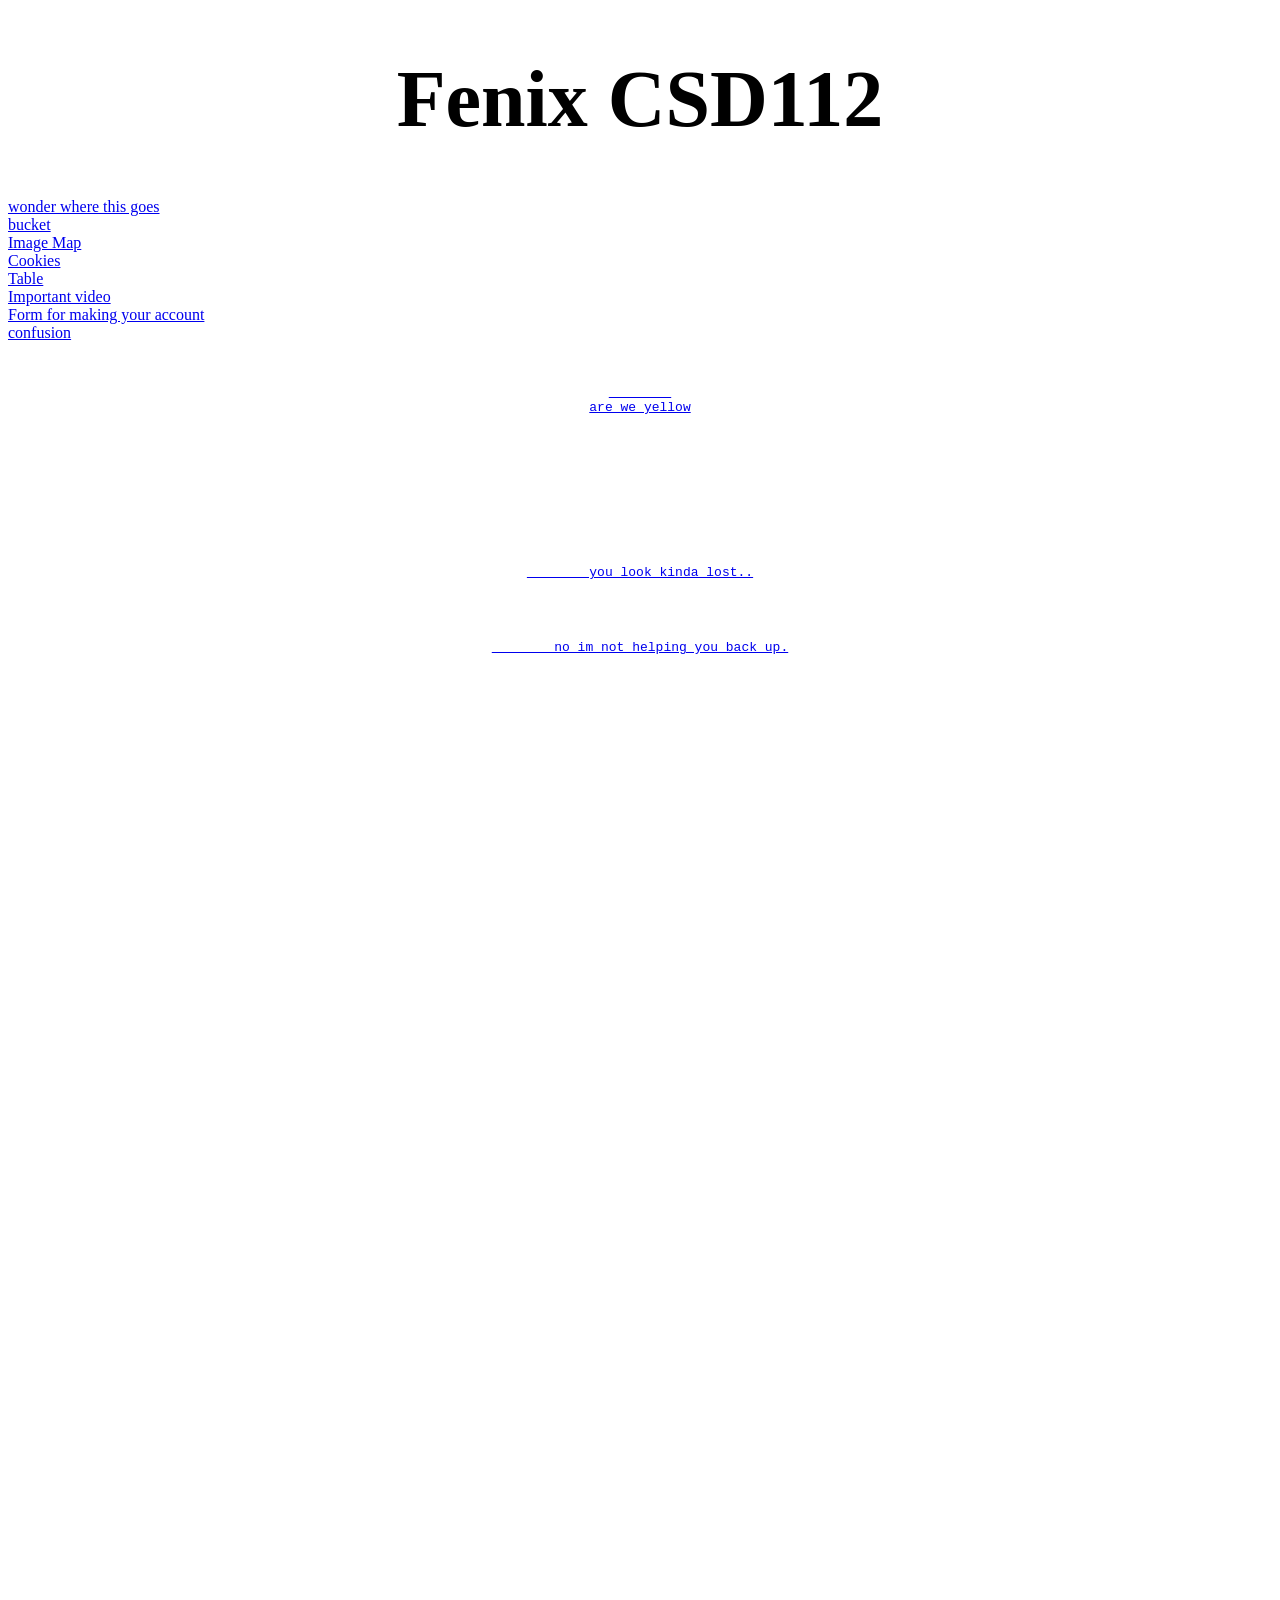
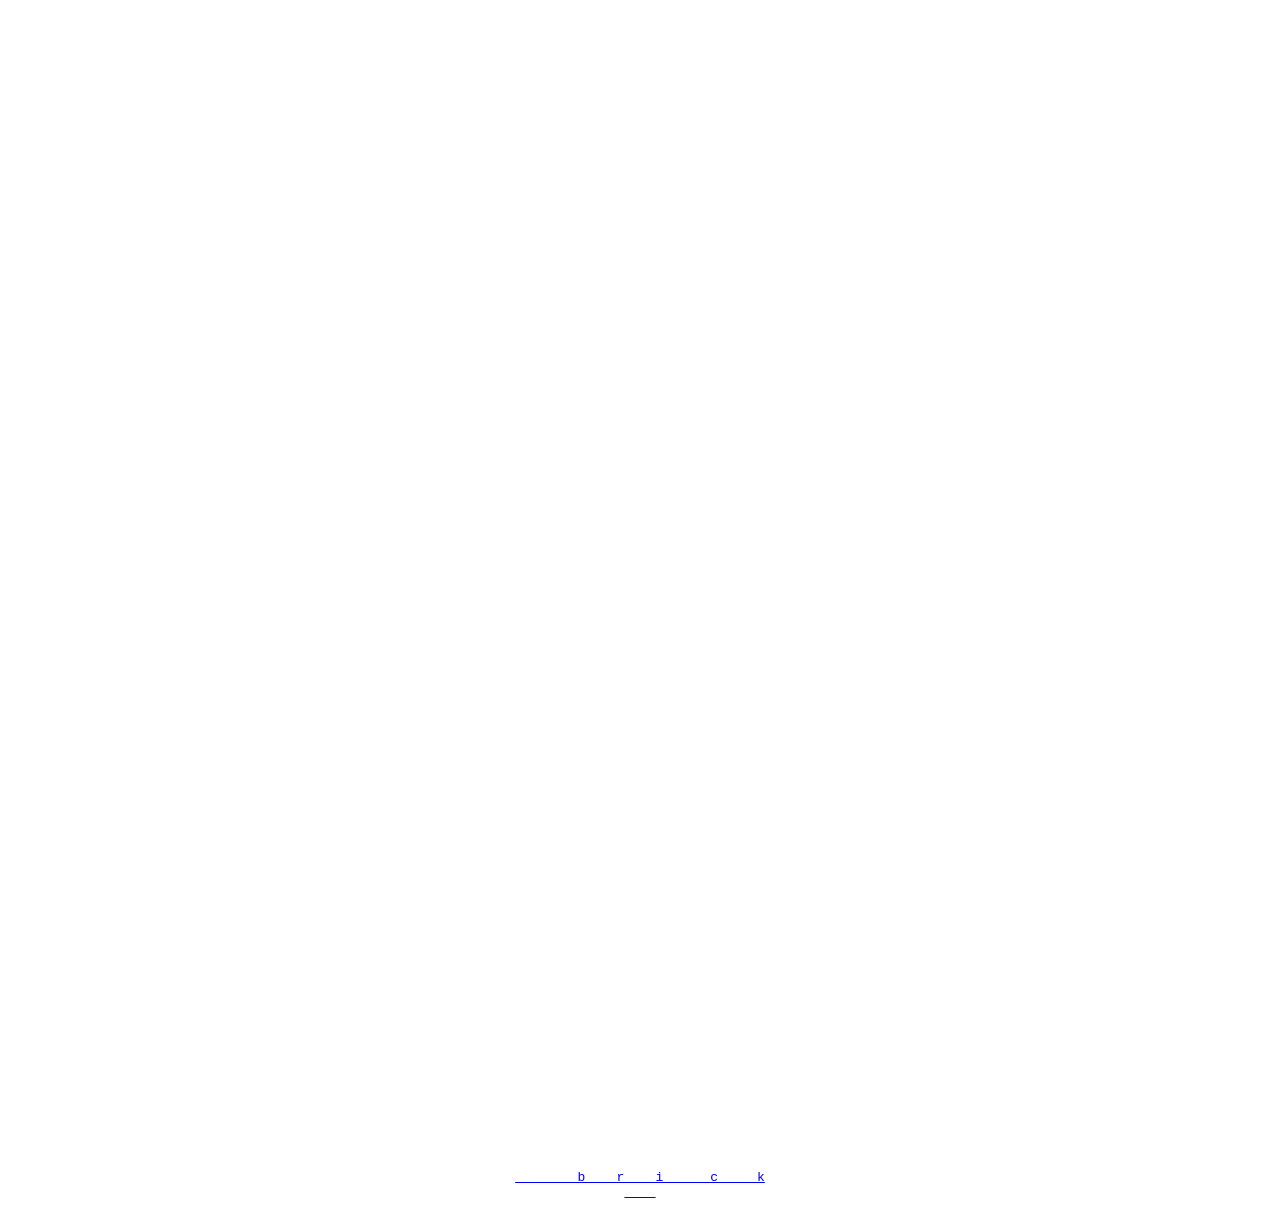
<file: index.html>
<!DOCTYPE html>
<html lang="en">

<head>
    <meta charset="UTF-8">
    <meta name="viewport" content="width=device-width, initial-scale=1.0">
    <title>Document</title>
    <link rel="stylesheet" href="css\style.css">
</head>

<body>
    <h1>Fenix CSD112</h1>
    <a href="Html\about.html">wonder where this goes</a>
    <br>
    <a href="#bottomOfwell">bucket</a>
    <br>
    <a href="Html\imagemap.html">Image Map</a>
    <br>
    <a href="Html\recipe.html">Cookies</a>
    <br>
    <a href="Html\Table.html">Table</a>
    <br>
    <a href="Html\embed.html">Important video</a>
    <br>
    <a href="Html\forms.html">Form for making your account</a>
    <br>
    <a href="Final/Index.html"
    <h2>confusion</h2>
    <pre class="center">


        <div class="blue">are we yellow</div>









        you look kinda lost..




        no im not helping you back up.













































































































































        b    r    i      c     k
    </pre>
    <h2 id="bottomOfwell"></h2>
</body>

</html>
</file>
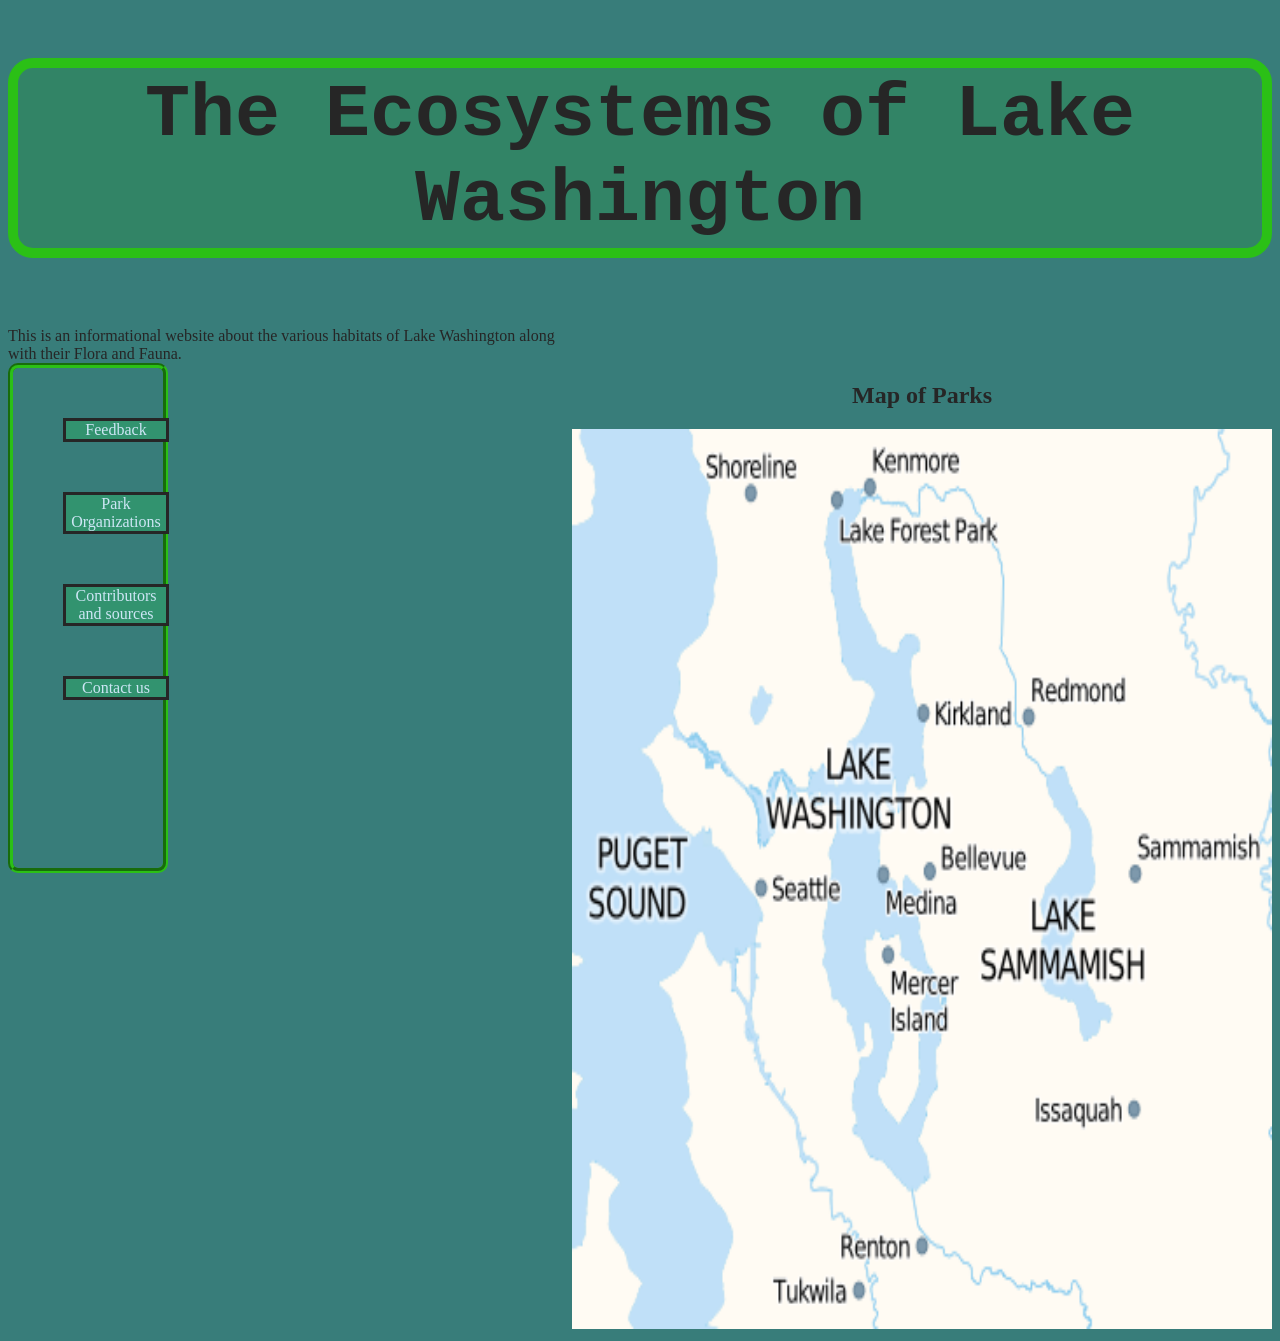
<file: Final/Index.html>
<!DOCTYPE html>
<html lang="en">
<head>
    <meta charset="UTF-8">
    <meta name="viewport" content="width=device-width, initial-scale=1.0">
    <title>Document</title>
    <link rel="stylesheet" href="cssfiles/final.css">
</head>
<body>
    <header>
    <h1>The Ecosystems of Lake Washington</h1>
    </header>
    <br>
    <div class="container">
    
        <nav>
            <ul>
                <li><a href="survey.html">Feedback</a></li>
                <li><a href="Orgs.html">Park Organizations</a></li>
                <li><a>Contributors and sources</a></li>
                <li><a>Contact us</a></li>
            </ul>
            
        </nav>
        <aside>
        <h2>Map of Parks</h2>
        <img class="map" src="images/LakeWash.png" width="700px" height="900px">
        </aside>
        <section>This is an informational website about the various habitats of Lake Washington along with their Flora and Fauna.</section>

    </div>

</body>
</html>
</file>
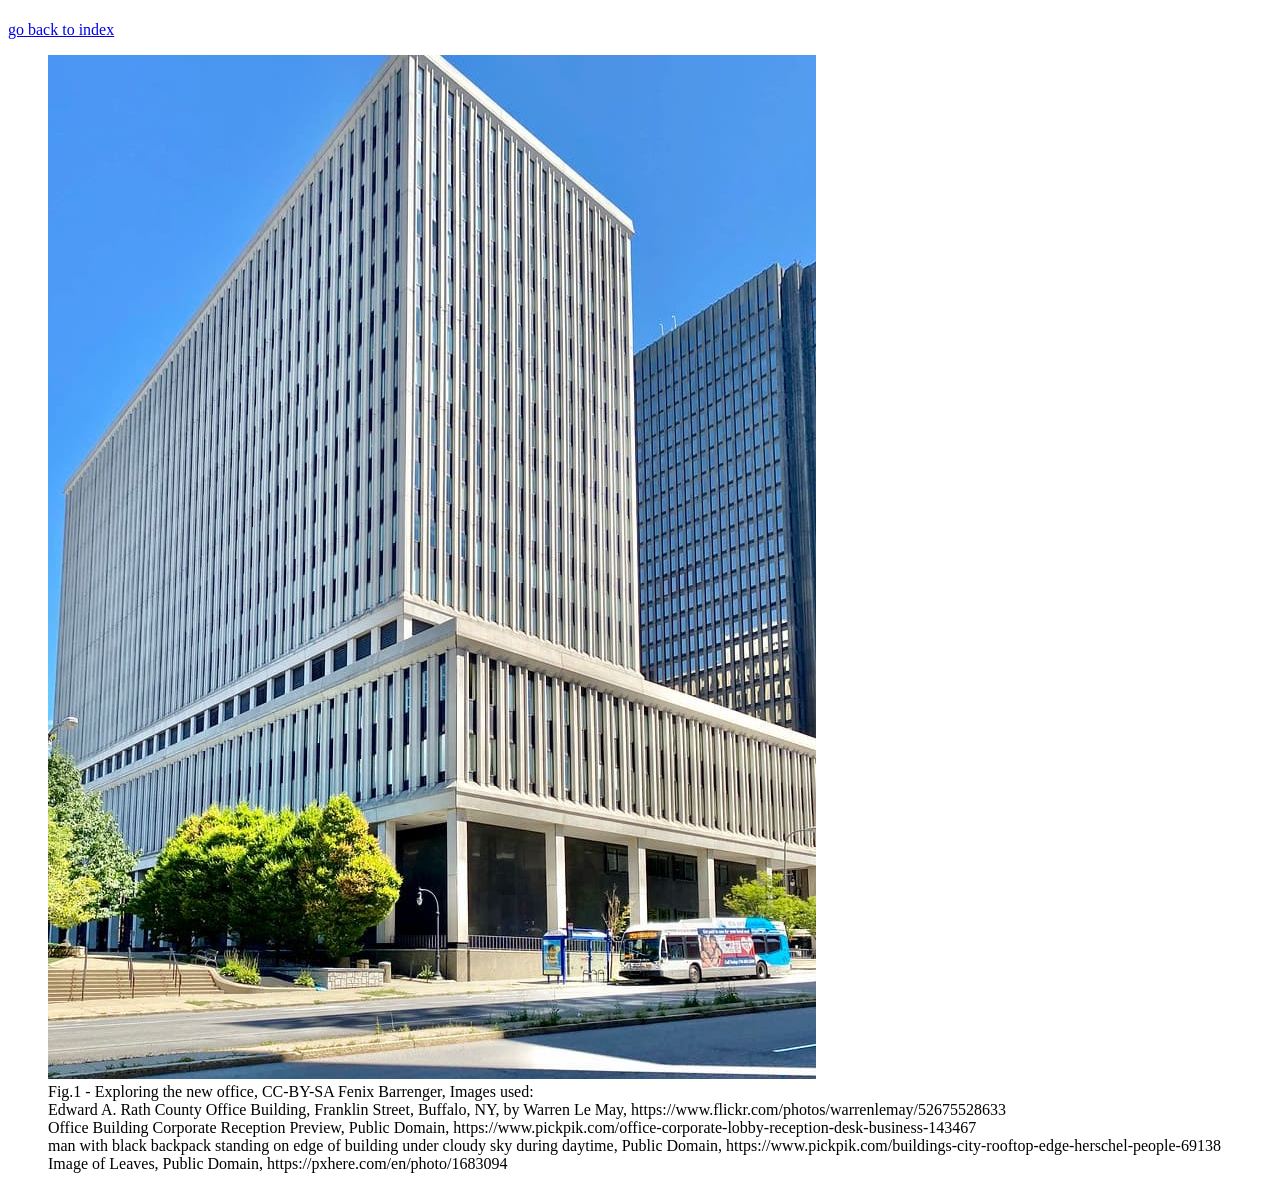
<file: imagemap.html>
<!DOCTYPE html>
<html lang="en">
<head>
    <meta charset="UTF-8">
    <meta name="viewport" content="width=device-width, initial-scale=1.0">
    <title>Image Map</title>
</head>
<body>
    <h1></h1>
    <a href = ../index.html>go back to index</a>
    <figure>
        <picture>
        <source media="(min-width:650px)" scrset="../img\Office for asg (0).jpg">
        <!-- Image Map Generated by http://www.image-map.net/ -->
        <img src="../img\Office for asg (0).jpg" usemap="#image-map">
        </picture>
        <figcaption>Fig.1 - Exploring the new office, CC-BY-SA Fenix Barrenger, Images used: 
            <br> Edward A. Rath County Office Building, Franklin Street, Buffalo, NY, by Warren Le May, https://www.flickr.com/photos/warrenlemay/52675528633
            <br> Office Building Corporate Reception Preview, Public Domain, https://www.pickpik.com/office-corporate-lobby-reception-desk-business-143467 
            <br> man with black backpack standing on edge of building under cloudy sky during daytime, Public Domain, https://www.pickpik.com/buildings-city-rooftop-edge-herschel-people-69138 
            <br> Image of Leaves, Public Domain, https://pxhere.com/en/photo/1683094
        </figcaption>
    </figure>
    <map name="image-map">
        <area target="" alt="Enter Building" title="Enter Building" href="https://i2.pickpik.com/photos/237/791/830/office-corporate-lobby-reception-preview.jpg" coords="347,770,571,890" shape="rect">
        <area target="" alt="Inside Tree" title="Inside Tree" href="https://encrypted-tbn0.gstatic.com/images?q=tbn:ANd9GcSepxH9xLA9wrb2B3s0uKH0RlaOPj2Di2DOiw&amp;s" coords="28,815,55" shape="circle">
        <area target="" alt="Rooftop View" title="Rooftop View" href="https://i1.pickpik.com/photos/956/556/966/buildings-city-rooftop-edge-preview.jpg" coords="19,446,362,18,579,175,576,-1,227,-1,152,138,10,331" shape="poly">
    </map>

</body>
</html>
</file>
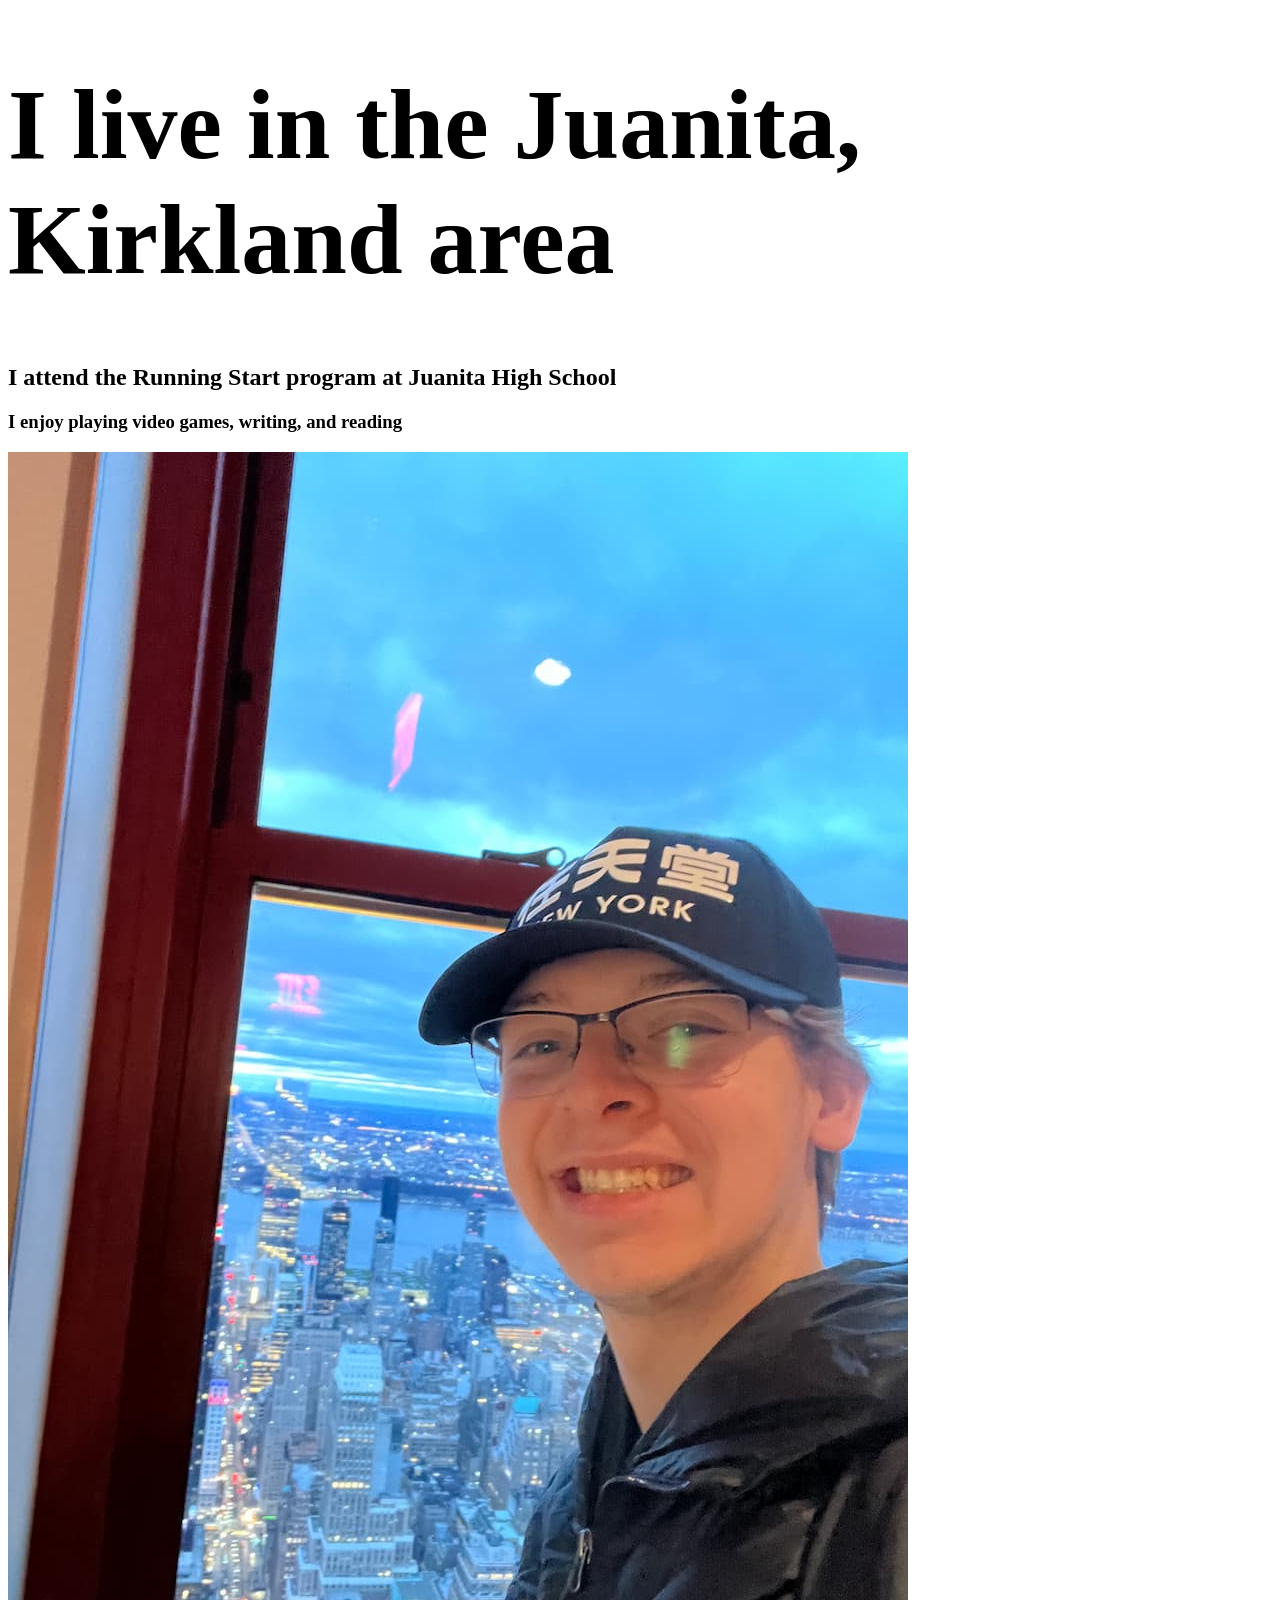
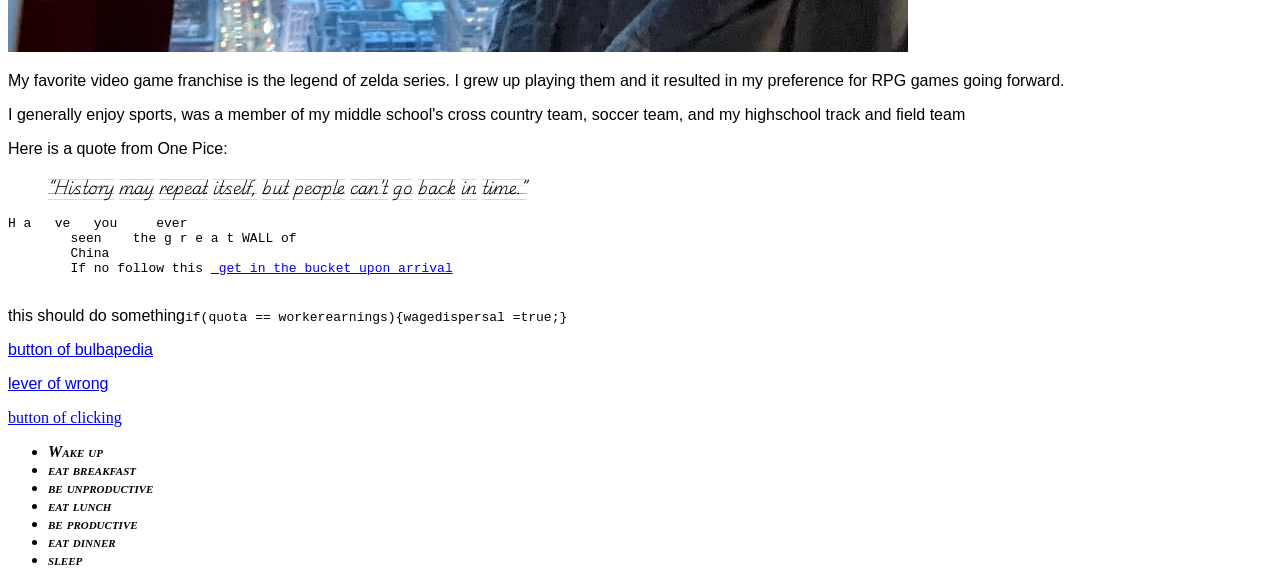
<file: Html/about.html>
<!DOCTYPE html>
<html lang="en">
<head>
    <meta charset="UTF-8">
    <meta name="viewport" content="width=device-width, initial-scale=1.0">
    <title>About Me</title>
    <link rel="stylesheet" href="../css\aboutstyle.css">
</head>
<body>
    <h1 class ="Atitle">I live in the Juanita, Kirkland area</h1>
    <h2 class ="Ptitle" id="far far away">I attend the Running Start program at Juanita High School</h2>
    <h3>I enjoy playing video games, writing, and reading</h3>
    <img src ="../img\Picture of me.jpg">
    <p>My favorite video game franchise is the legend of zelda series. I grew up playing them and it resulted in my preference for RPG games going forward.</p>
    <p>I generally enjoy sports, was a member of my middle school's cross country team, soccer team, and my highschool track and field team</p>
    <p>Here is a quote from One Pice:</p>
    <blockquote cite ="https://www.crunchyroll.com/news/features/2025/5/12/one-piece-quotes?srsltid=AfmBOoowjPGd-zewU9tkQrMlczi3o25PRGAZgMQ3tpAGVQij4mz28Fy6#luffy">
        “History may repeat itself, but people can’t go back in time.”
    </blockquote>
    <pre>H a   ve   you     ever 
        seen    the g r e a t WALL of
        China
        If no follow this <a href="../index.html"> get in the bucket upon arrival</a>
    </pre>
    
    <p>this should do something<code>if(quota == workerearnings){wagedispersal =true;}</code></p>
    <p><a href = "https://bulbapedia.bulbagarden.net/wiki/Main_Page">button of bulbapedia</a></p>
    <p><a href = "../index.html">lever of wrong</a></p>
    <a href="#far far away">button of clicking</a>

    <ul>
        <li>Wake up</li>
        <li>eat breakfast</li>
        <li>be unproductive</li>
        <li>eat lunch</li>
        <li>be productive</li>
        <li>eat dinner</li>
        <li>sleep</li>
    </ul>

</body>
</html>
</file>
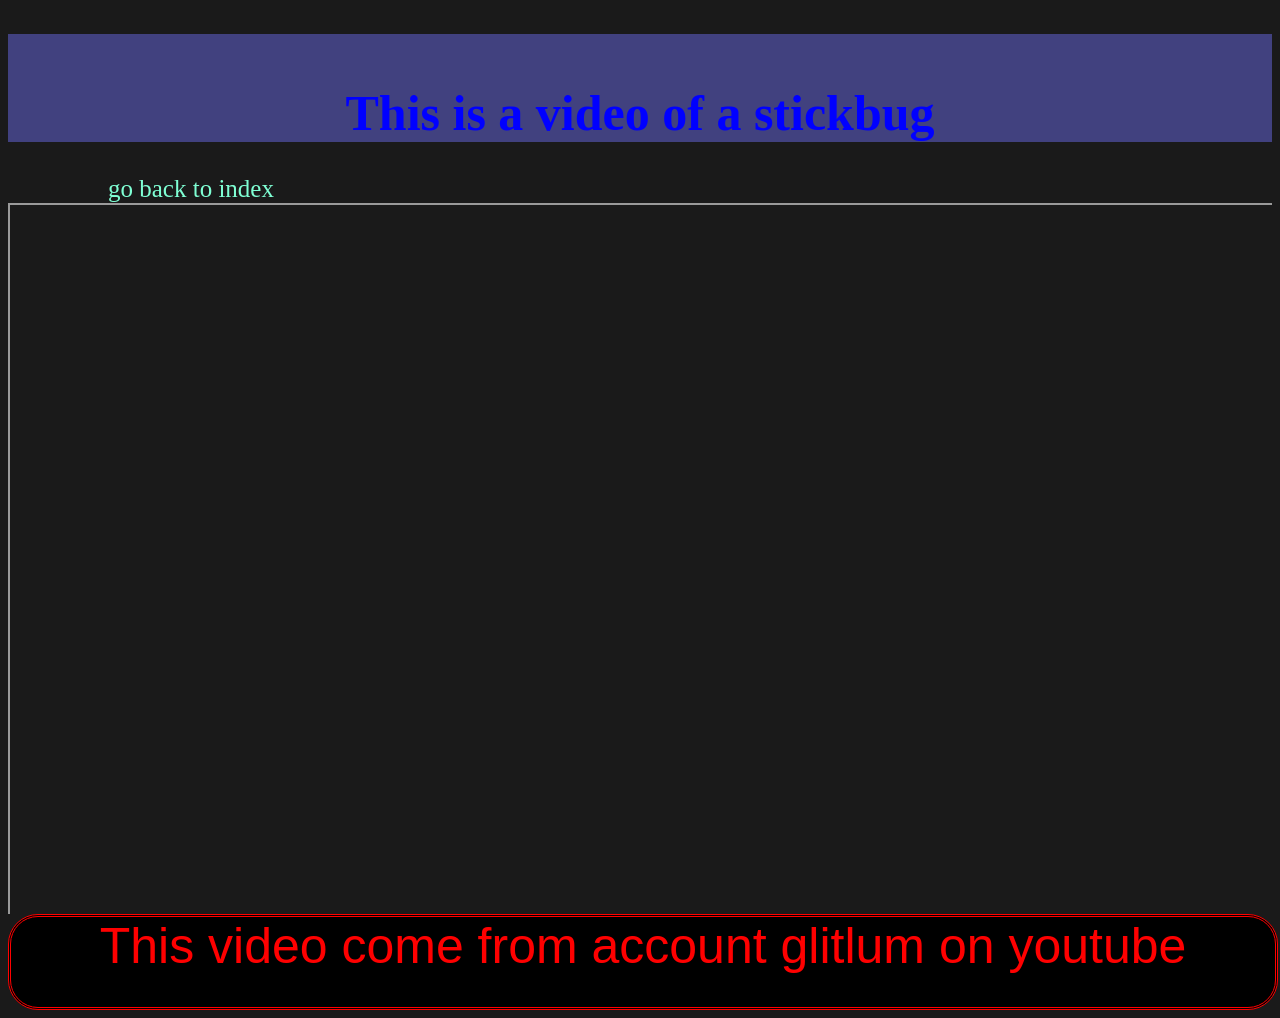
<file: Html/embed.html>
<!DOCTYPE html>
<html lang="en">
<head>
    <meta charset="UTF-8">
    <meta name="viewport" content="width=device-width, initial-scale=1.0">
    <title>Document</title>
    <link rel="stylesheet" href="../css\embed.css">
</head>
<body>
    <h1>This is a video of a stickbug</h1>
    <a href = ../index.html>go back to index</a>
    <br>
    <div>
    <iframe class="responsiveIframe" src="https://www.youtube.com/embed/9BalEldzE8o?si=VE233mX4QMy5ji2m" title="Stickbug assignment player" allow="accelerometer; autoplay; clipboard-write; encrypted-media; gyroscope; picture-in-picture; web-share" referrerpolicy="strict-origin-when-cross-origin" allowfullscreen></iframe>
    </div>
    <div class="credits">This video come from account glitlum on youtube</div>
</body>
</html>
</file>
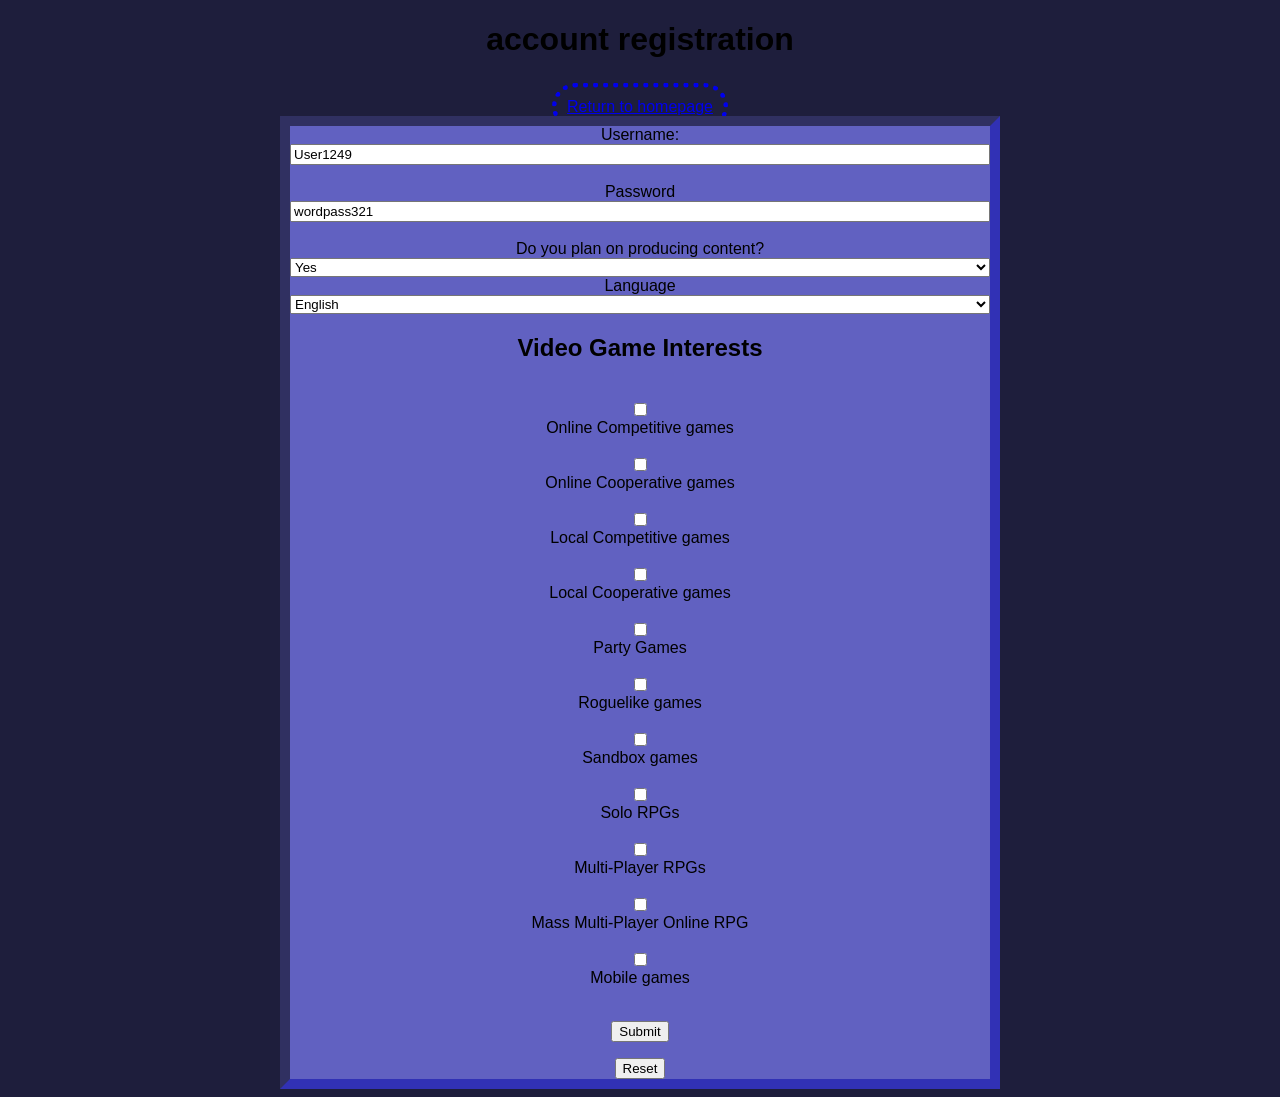
<file: Html/forms.html>
<!DOCTYPE html>
<html lang="en">
<head>
    <meta charset="UTF-8">
    <meta name="viewport" content="width=device-width, initial-scale=1.0">
    <title>Document</title>
    <link rel="stylesheet" href="../css/forms.css">
</head>
<body>
    <h1>
        account registration
    </h1>
    <br>
    <a href="../index.html">Return to homepage</a>
    <br>
    <div>
    <br>
        <form>
            <div class="form">
            <label for="userName">Username:</label>
            <input type="text" id="userName" name="userName" value="User1249"><br>
            <label for="Pin">Password</label>
            <input type="text" id="Pin" name="password" value="wordpass321"><br>
            <label for="Account type">Do you plan on producing content?</label>
            <select id="Account type" name="creatorA" size="1">
                <option value="yes">Yes</option>
                <option value="no">No</option>
            </select>
            <label for="Language">Language</label>
            <select id="Language" name="Language" size="1">
                <option value="English">English</option>
                <option value="Spanish">Spanish</option>
                <option value="Russian">Russian</option>
                <option value="Chinese">Chinese</option>
            </select>
            <h2>Video Game Interests</h2>
            <br>
            <input type="checkbox" id="CompVG" name="MediaRef" value=" Online Competitive games">
            <label for="CompVG"Online Competitive games> Online Competitive games</label>
            <br>
            <input type="checkbox" id="CoopVG" name="MediaRef" value=" Online Cooperative games">
            <label for="CoopVG">Online Cooperative games</label>
            <br>
            <input type="checkbox" id="LocCompG" name="MediaRef" value ="Local Competitive games">
            <label for="LocCompG">Local Competitive games</label>
            <br>
            <input type="checkbox" id="LocCoopG" name="MediaRef" value="Local Cooperative games">
            <label for="LocCoopG"> Local Cooperative games</label>
            <br>
            <input type="checkbox" id="PartyG" name="MediaRef" value="Party games">
            <label for="PartyG">Party Games</label>
            <br>
            <input type="checkbox" id="RogueG" name="MediaRef" value="Roguelike games">
            <label for="RogueG"> Roguelike games</label>
            <br>
            <input type="checkbox" id="SandG" name="MediaRef" value="Sandbox games">
            <label for="SandG">Sandbox games</label>
            <br>
            <input type="checkbox" id="SRPG" name="MediaRef" value="Solo RPGs">
            <label for="SRPG">Solo RPGs</label>
            <br>
            <input type="checkbox" id="MRPG" name="MediaRef" value="Multi-player RPGs">
            <label for="MRPG">Multi-Player RPGs</label>
            <br>
            <input type="checkbox" id="MMORPG" name="MediaRef" value="Mass Multi-Player Online RPG">
            <label for="MMORPG">Mass Multi-Player Online RPG</label>
            <br>
            <input type="checkbox" id="MobG" name="MediaRef" value="Mobile games">
            <label for="MobG">Mobile games</label>
            <br>
        </div>
        <p>

        </p>
        <input type="submit" id="submit registration" name="accReq" value="Submit"><p>      </p><input type="reset" id="reset" name="resetAccCreation" value="Reset">

        

    </form>
    </div>
</body>
</html>
</file>
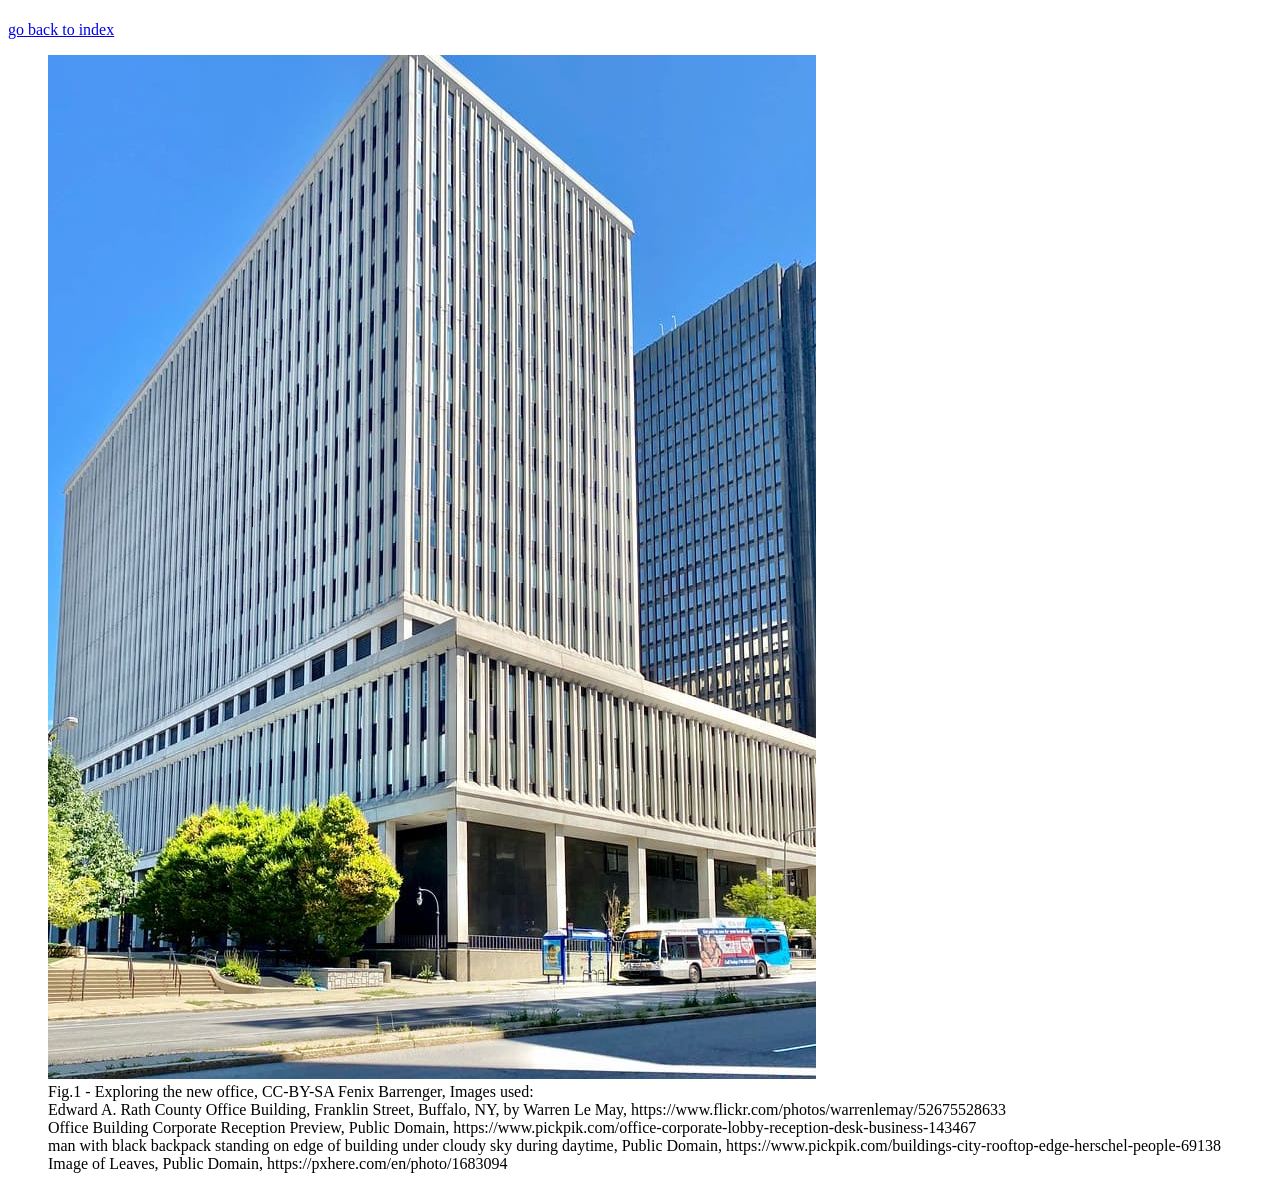
<file: Html/imagemap.html>
<!DOCTYPE html>
<html lang="en">
<head>
    <meta charset="UTF-8">
    <meta name="viewport" content="width=device-width, initial-scale=1.0">
    <title>Image Map</title>
</head>
<body>
    <h1></h1>
    <a href = ../index.html>go back to index</a>
    <figure>
        <picture>
        <source media="(min-width:650px)" scrset="../img\Office for asg (0).jpg">
        <!-- Image Map Generated by http://www.image-map.net/ -->
        <img src="../img\Office for asg (0).jpg" usemap="#image-map">
        </picture>
        <figcaption>Fig.1 - Exploring the new office, CC-BY-SA Fenix Barrenger, Images used: 
            <br> Edward A. Rath County Office Building, Franklin Street, Buffalo, NY, by Warren Le May, https://www.flickr.com/photos/warrenlemay/52675528633
            <br> Office Building Corporate Reception Preview, Public Domain, https://www.pickpik.com/office-corporate-lobby-reception-desk-business-143467 
            <br> man with black backpack standing on edge of building under cloudy sky during daytime, Public Domain, https://www.pickpik.com/buildings-city-rooftop-edge-herschel-people-69138 
            <br> Image of Leaves, Public Domain, https://pxhere.com/en/photo/1683094
        </figcaption>
    </figure>
    <map name="image-map">
        <area target="" alt="Enter Building" title="Enter Building" href="https://i2.pickpik.com/photos/237/791/830/office-corporate-lobby-reception-preview.jpg" coords="347,770,571,890" shape="rect">
        <area target="" alt="Inside Tree" title="Inside Tree" href="https://encrypted-tbn0.gstatic.com/images?q=tbn:ANd9GcSepxH9xLA9wrb2B3s0uKH0RlaOPj2Di2DOiw&amp;s" coords="28,815,55" shape="circle">
        <area target="" alt="Rooftop View" title="Rooftop View" href="https://i1.pickpik.com/photos/956/556/966/buildings-city-rooftop-edge-preview.jpg" coords="19,446,362,18,579,175,576,-1,227,-1,152,138,10,331" shape="poly">
    </map>

</body>
</html>
</file>
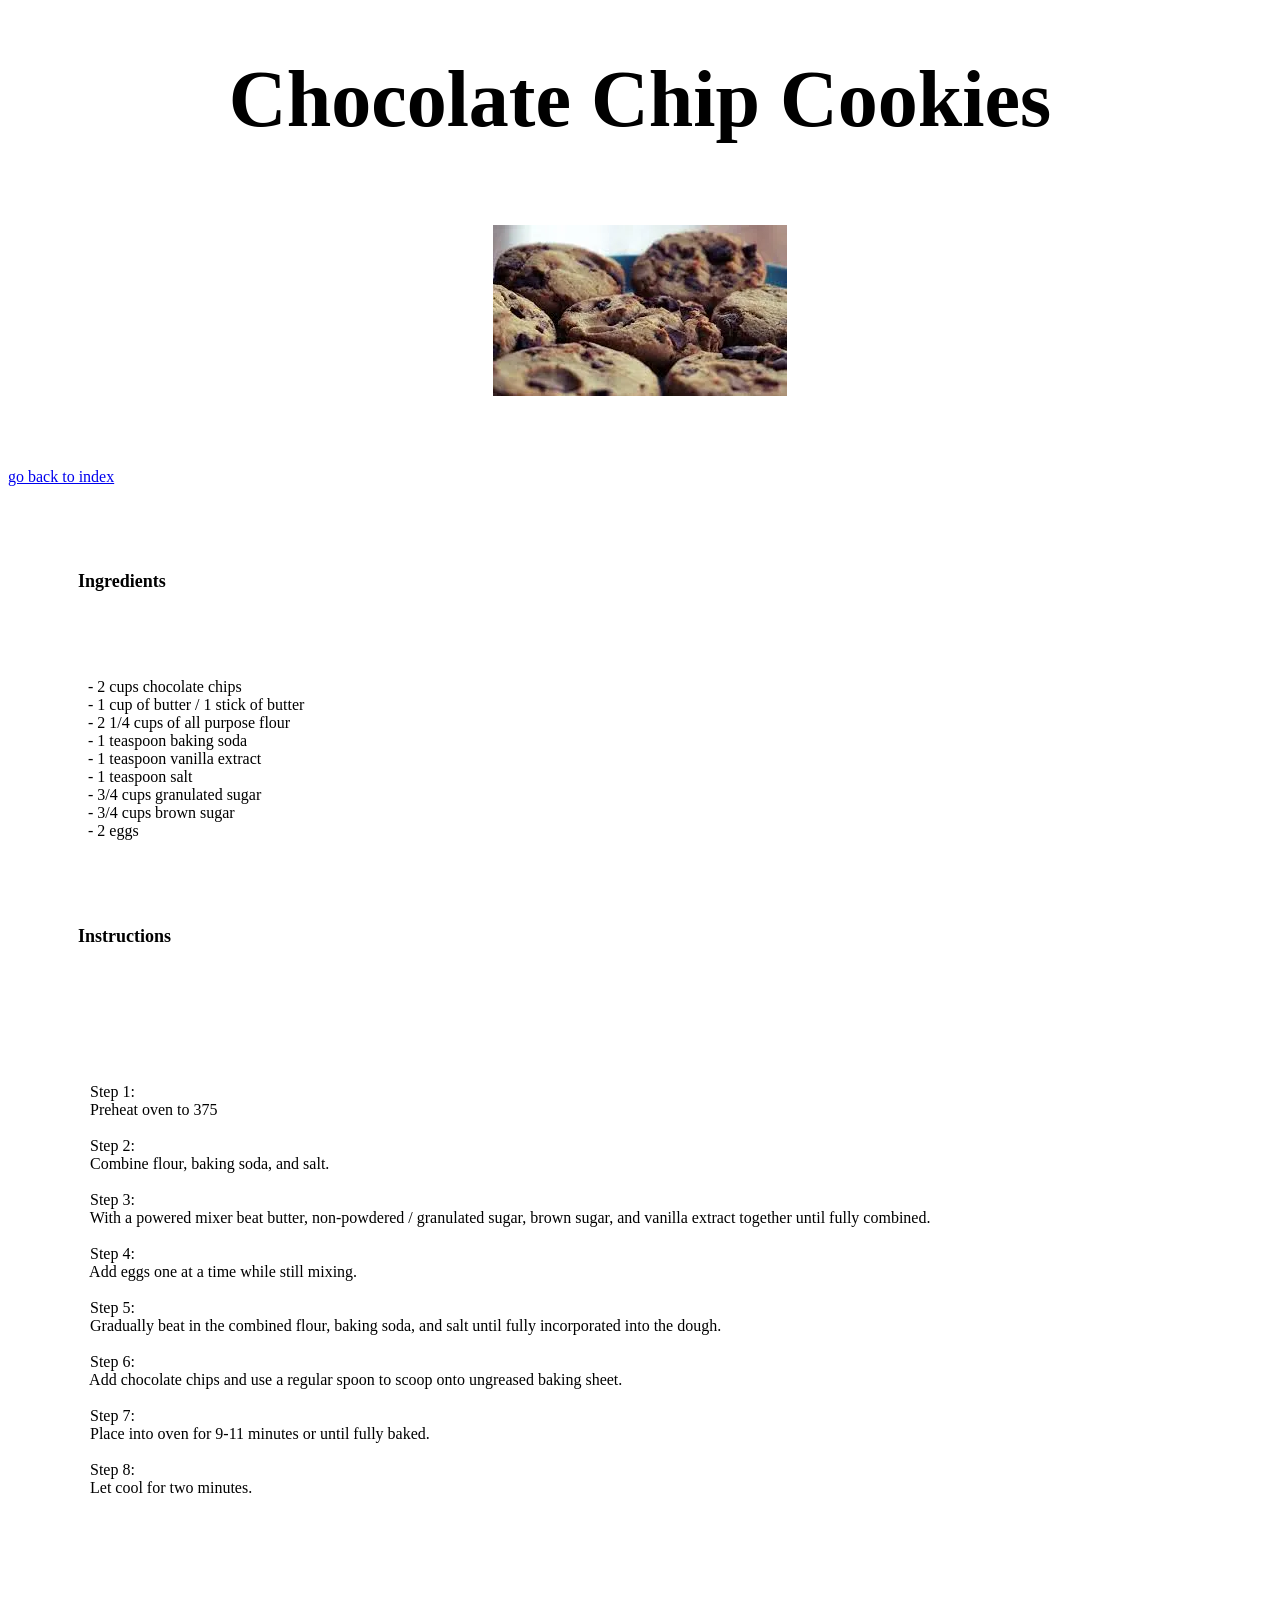
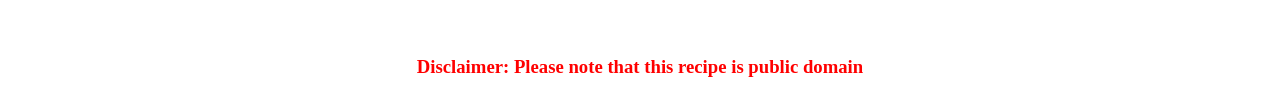
<file: Html/recipe.html>
<!DOCTYPE html>
<html lang="en">
<head>
    <meta charset="UTF-8">
    <meta name="viewport" content="width=device-width, initial-scale=1.0">
    <title>Recipe</title>
    <link rel="stylesheet" href="../css\style.css">
</head>
<body>
    <h1>Chocolate Chip Cookies
        <break></break>
        <p></p>
        <img src ="../img\CCookie.webp">
    </h1>
    
    <a href = ../index.html>go back to index</a>

    <break></break>
    <h2 class="list">Ingredients</h2>
    <ul>
        <ol>- 2 cups chocolate chips</ol>
        <ol>- 1 cup of butter / 1 stick of butter</ol>
        <ol>- 2 1/4 cups of all purpose flour</ol>
        <ol>- 1 teaspoon baking soda</ol>
        <ol>- 1 teaspoon vanilla extract</ol>
        <ol>- 1 teaspoon salt</ol>
        <ol>- 3/4 cups granulated sugar</ol>
        <ol>- 3/4 cups brown sugar</ol>
        <ol>- 2 eggs</ol>
    </ul>
    <h2 class="list">Instructions</h2>
    <pre class="instruct">
        Step 1:
        Preheat oven to 375

        Step 2:
        Combine flour, baking soda, and salt.

        Step 3:
        With a powered mixer beat butter, non-powdered / granulated sugar, brown sugar, and vanilla extract together until fully combined.
        
        Step 4:
        Add eggs one at a time while still mixing.

        Step 5:
        Gradually beat in the combined flour, baking soda, and salt until fully incorporated into the dough.

        Step 6:
        Add chocolate chips and use a regular spoon to scoop onto ungreased baking sheet.

        Step 7:
        Place into oven for 9-11 minutes or until fully baked.

        Step 8:
        Let cool for two minutes.

    

    
    </pre>
    <h3 id="red">Disclaimer: Please note that this recipe is public domain </h3>
</body>
</html>
</file>
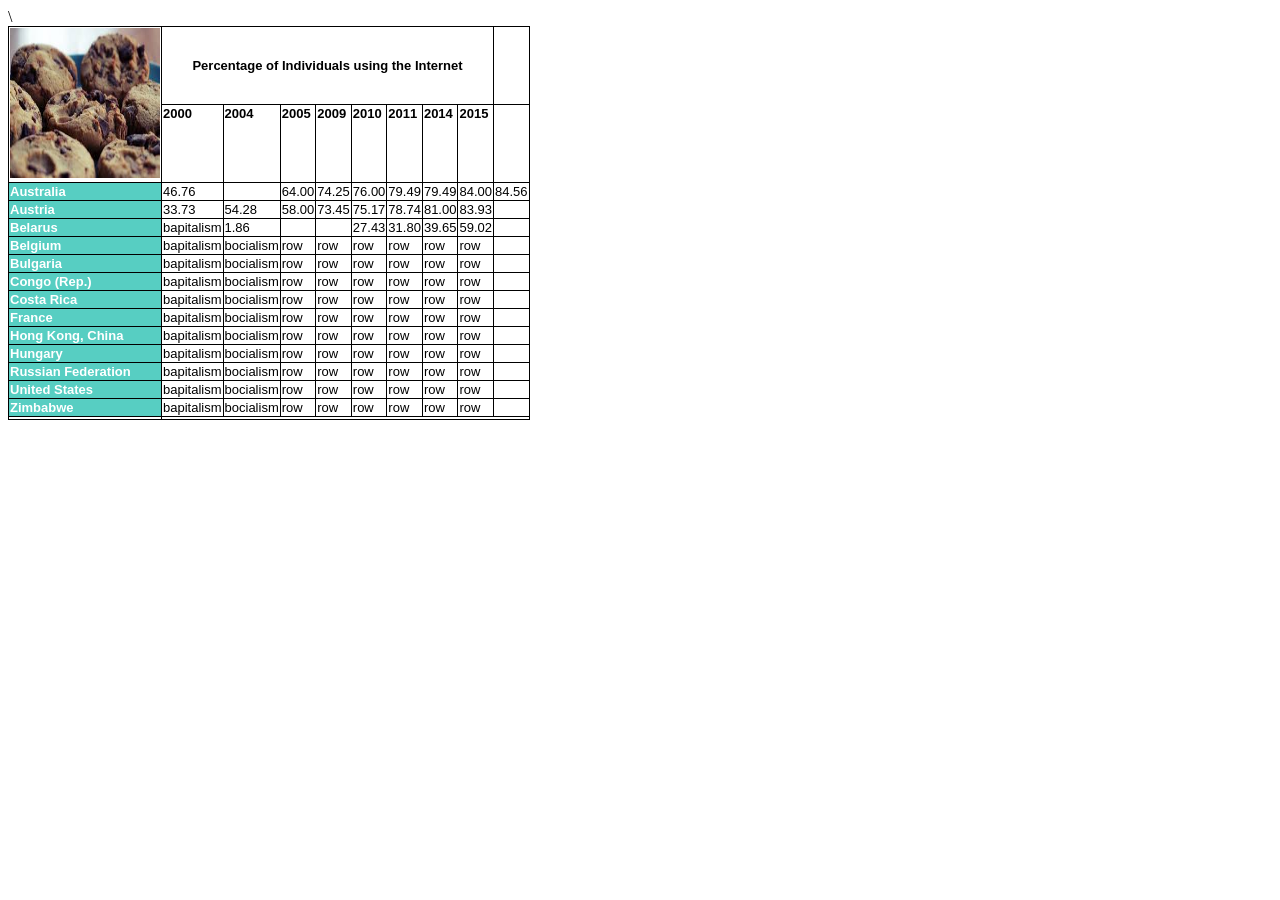
<file: Html/Table.html>
<!DOCTYPE html>
<html lang="en">
<head>
    <meta charset="UTF-8">
    <meta name="viewport" content="width=device-width, initial-scale=1.0">
    <title>Table</title>
    <link rel="stylesheet" href="../css/style.css">
</head>
<body>
    
    <table>
        <tr>
            <td rowspan = "2"><picture><img src="../img/CCookie.jpg" width="150px" height="150px"></picture></td>
            <th colspan="8">Percentage of Individuals using the Internet</th>
        </tr>
        <tr class ="years">
            <td>2000</td>
            <td>2004</td>
            <td>2005</td>
            <td>2009</td>
            <td>2010</td>
            <td>2011</td>
            <td>2014</td>
            <td>2015</td>
        </tr>
        <tr>
            <td class="rowstart">Australia</td>
            <td>46.76</td>
            <td></td>
            <td>64.00</td>
            <td>74.25</td>
            <td>76.00</td>
            <td>79.49</td>
            <td>79.49</td>
            <td>84.00</td>
            <td>84.56</td>
        </tr>
        <tr>
            <td class="rowstart">Austria</td>
            <td>33.73</td>
            <td>54.28</td>
            <td>58.00</td>
            <td>73.45</td>
            <td>75.17</td>
            <td>78.74</td>
            <td>81.00</td>
            <td>83.93</td>
        </tr>
        <tr>
            <td class="rowstart">Belarus</td>\<td>bapitalism</td>
            <td>1.86</td>
            <td></td>
            <td></td>
            <td>27.43</td>
            <td>31.80</td>
            <td>39.65</td>
            <td>59.02</td>
        </tr>
        <tr>
            <td class="rowstart">Belgium</td>
            <td>bapitalism</td>
            <td>bocialism</td>
            <td>row</td>
            <td>row</td>
            <td>row</td>
            <td>row</td>
            <td>row</td>
            <td>row</td>
        </tr>
        <tr>
            <td class="rowstart">Bulgaria</td>
            <td>bapitalism</td>
            <td>bocialism</td>
            <td>row</td>
            <td>row</td>
            <td>row</td>
            <td>row</td>
            <td>row</td>
            <td>row</td>
        </tr>
        <tr>
            <td class="rowstart">Congo (Rep.)</td>
            <td>bapitalism</td>
            <td>bocialism</td>
            <td>row</td>
            <td>row</td>
            <td>row</td>
            <td>row</td>
            <td>row</td>
            <td>row</td>
        </tr>
        <tr>
            <td class="rowstart">Costa Rica</td>
            <td>bapitalism</td>
            <td>bocialism</td>
            <td>row</td>
            <td>row</td>
            <td>row</td>
            <td>row</td>
            <td>row</td>
            <td>row</td>
        </tr>
        <tr>
            <td class="rowstart">France</td>
            <td>bapitalism</td>
            <td>bocialism</td>
            <td>row</td>
            <td>row</td>
            <td>row</td>
            <td>row</td>
            <td>row</td>
            <td>row</td>
        </tr>
        <tr>
            <td class="rowstart">Hong Kong, China</td>
            <td>bapitalism</td>
            <td>bocialism</td>
            <td>row</td>
            <td>row</td>
            <td>row</td>
            <td>row</td>
            <td>row</td>
            <td>row</td>
        </tr>
        <tr>
            <td class="rowstart">Hungary</td>
            <td>bapitalism</td>
            <td>bocialism</td>
            <td>row</td>
            <td>row</td>
            <td>row</td>
            <td>row</td>
            <td>row</td>
            <td>row</td>
        </tr>
        <tr>
            <td class="rowstart">Russian Federation</td>
            <td>bapitalism</td>
            <td>bocialism</td>
            <td>row</td>
            <td>row</td>
            <td>row</td>
            <td>row</td>
            <td>row</td>
            <td>row</td>
        </tr>
        <tr>
            <td class="rowstart">United States</td>
            <td>bapitalism</td>
            <td>bocialism</td>
            <td>row</td>
            <td>row</td>
            <td>row</td>
            <td>row</td>
            <td>row</td>
            <td>row</td>
        </tr>
        <tr>
            <td class="rowstart">Zimbabwe</td>
            <td>bapitalism</td>
            <td>bocialism</td>
            <td>row</td>
            <td>row</td>
            <td>row</td>
            <td>row</td>
            <td>row</td>
            <td>row</td>
        </tr>
        <tr class="bottomRow">
            <td></td>
        </tr>
        
    </table>
</body>
</html>
</file>
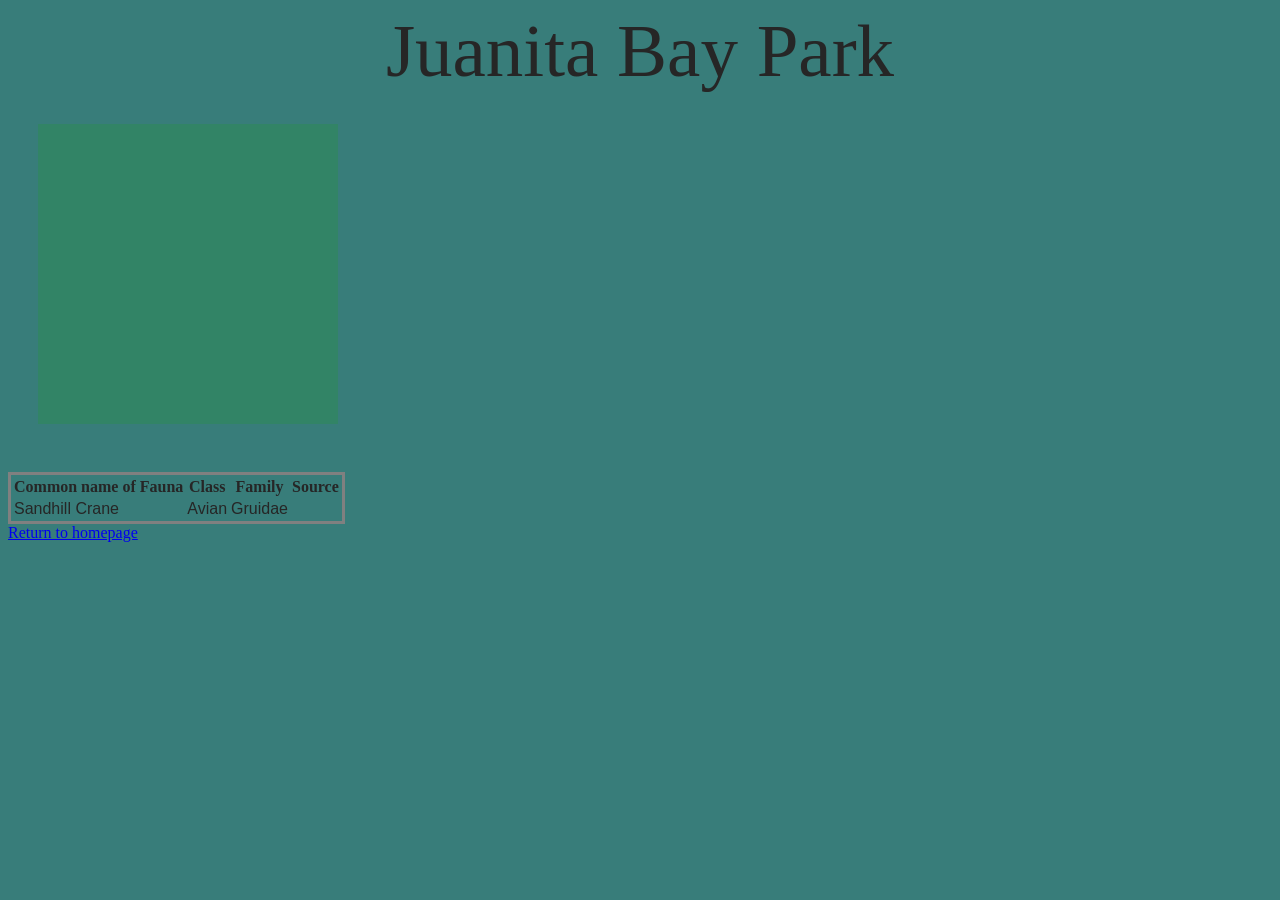
<file: Final/subfiles/JuanitaBayPark.html>
<!DOCTYPE html>
<html lang="en">
<head>
    <meta charset="UTF-8">
    <meta name="viewport" content="width=device-width, initial-scale=1.0">
    <title>Document</title>
    <link rel="stylesheet" href="../cssfiles/parkpages.css">
</head>
<body>
    <div class="container">
        <header>
            Juanita Bay Park
        </header>
        <section>

        </section>
        <img>
        <table>
            <tr>
                <th>Common name of Fauna</th>
                <th>Class</th>
                <th>Family</th>
                <th>Source</th>
            </tr>
            <tr>
                <td>Sandhill Crane</td>
                <td>Avian</td>
                <td>Gruidae</td>
                <td><link></td>
            </tr>
        </table>
        <aside><a href="Index.html">Return to homepage</a></aside>
    </div>
</body>
</html>
</file>
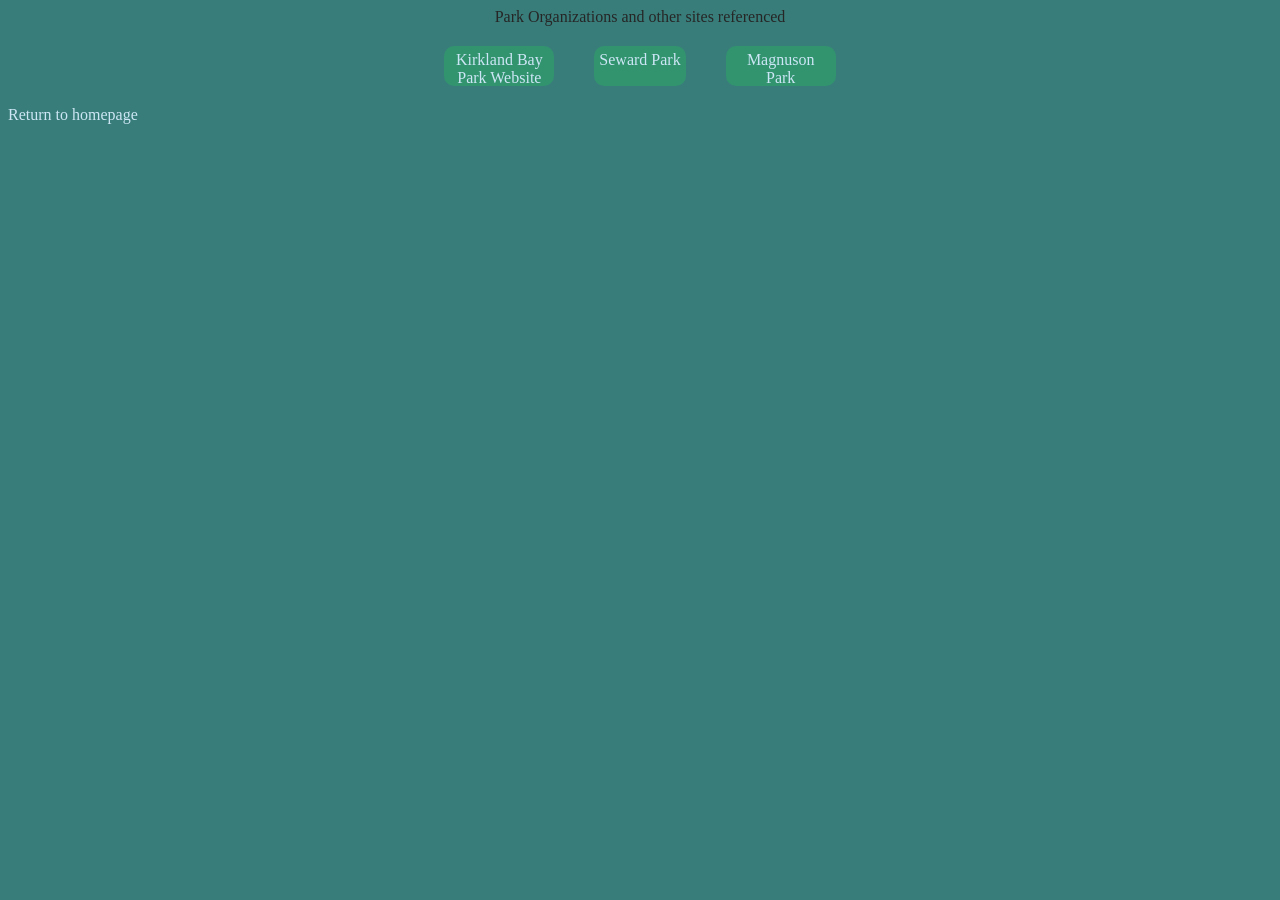
<file: Final/subfiles/Orgs.html>
<!DOCTYPE html>
<html lang="en">
<head>
    <meta charset="UTF-8">
    <meta name="viewport" content="width=device-width, initial-scale=1.0">
    <title>Document</title>
    <link rel="stylesheet" href="../cssfiles/final.css">
</head>
<body>
    <header>Park Organizations and other sites referenced</header>
    <div class="contributors">
        <a class="orgs" href="https://www.kirklandwa.gov/Government/Departments/Parks-and-Community-Services/Find-a-Park/Juanita-Bay-Park">Kirkland Bay Park Website</a>
        <img>
        <a class="orgs">Seward Park</a>
        <img>
        <a class="orgs">Magnuson Park</a>
        <img>
    </div>
    <aside><a href="../Index.html">Return to homepage</a></aside>
</body>
</html>
</file>
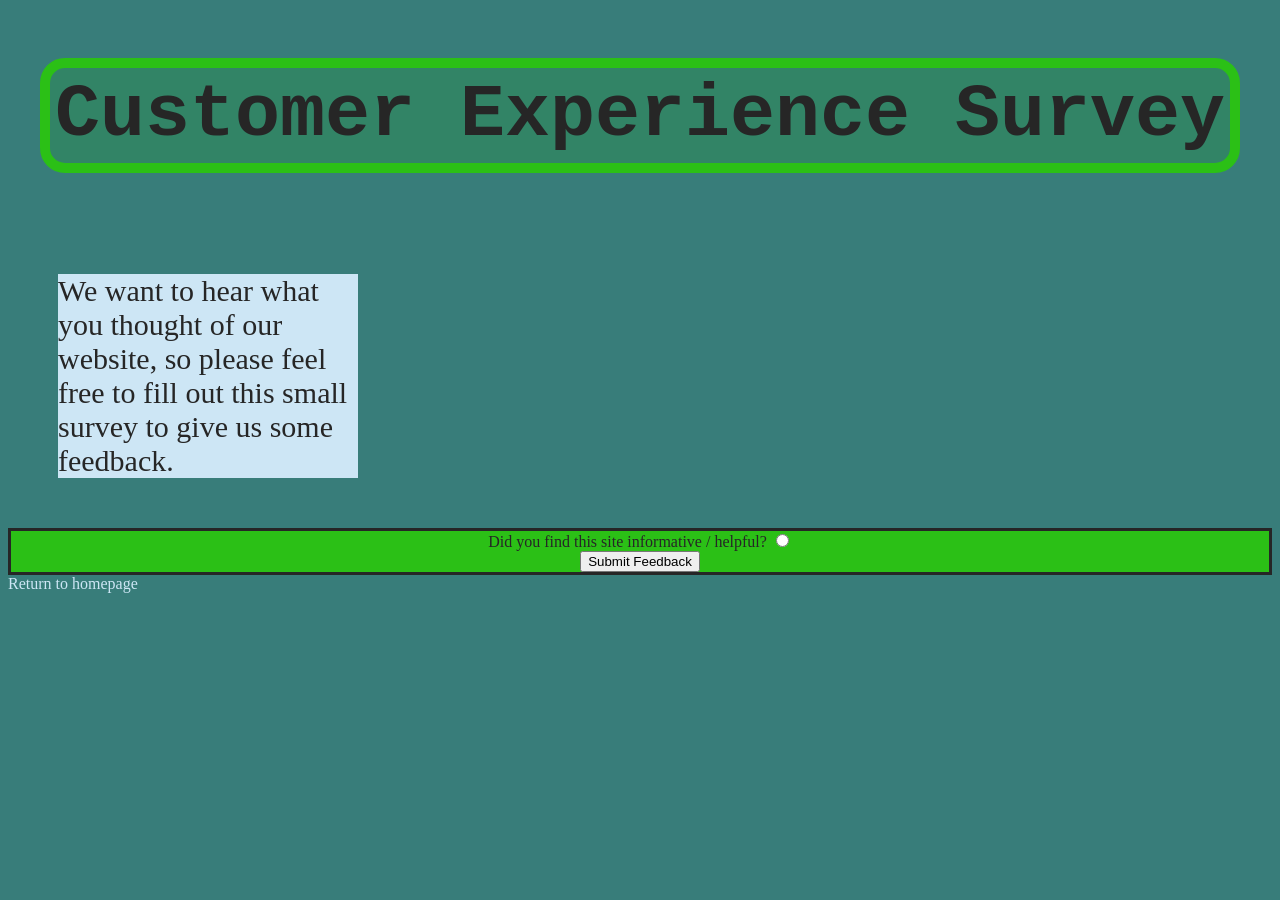
<file: Final/subfiles/survey.html>
<!DOCTYPE html>
<html lang="en">
<head>
    <meta charset="UTF-8">
    <meta name="viewport" content="width=device-width, initial-scale=1.0">
    <title>Document</title>
    <link rel="stylesheet" href="../cssfiles/final.css">
</head>
<body class="survey">
    
    <header>
        <h1>Customer Experience Survey</h1>
    </header>
    <article>
        We want to hear what you thought of our website, so please feel free to fill out this small survey to give us some feedback.
    </article>
    <div class="survey">
    <form>
        <div class="form">
            <label for="Fulfilled purpose">Did you find this site informative / helpful?</label>
            <input type="radio" id="Fulfilled purpose" value="yes">
        </div>
        <input type="submit" id="submit feedback" name="submission" value="Submit Feedback">
    </form>
    </div>
    <footer><a href="../Index.html">Return to homepage</a></footer>
</body>
</html>
</file>
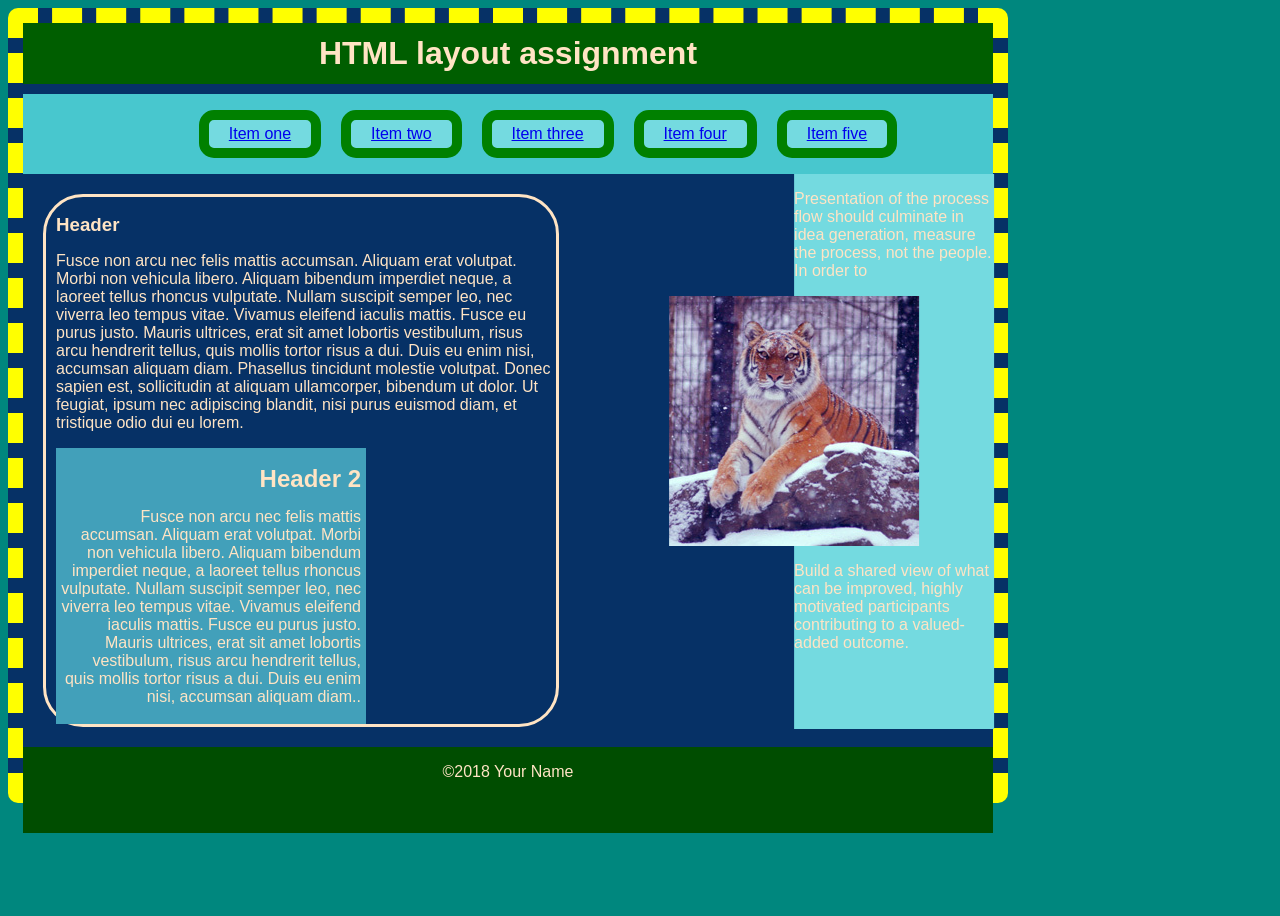
<file: layoutAssignment/layoutAssignment/layoutAssignment.html>
<!DOCTYPE html>
<html>
<head>
<meta charset = "UTF-8">
<meta name = "viewport" content = "width=device-width, initial-scale=1">
<title>Layout Assignment</title>
<style type="text/css">
</style>
<link href="firstNameLastInitial.css" rel="stylesheet" type="text/css">
</head>

<body>
<div id="container">
  <header>
    <h1>HTML layout assignment</h1>
  </header>
  <nav>
    <ul>
      <li><a href="#" class="current">Item one</a></li>
      <li><a href="#">Item two</a></li>
      <li><a href="#">Item three</a></li>
      <li><a href="#">Item four</a></li>
      <li><a href="#">Item five</a></li>
    </ul>
  </nav>
  <aside><p> Presentation of the process flow should culminate in idea generation, measure the process, not the people. In order to</p>
    <img src="animals_in_zoos_main.jpg" width="250" height="250" alt="tiger" /> 
    <p> Build a shared view of what can be improved, highly motivated participants contributing to a valued-added outcome. </p>
  </aside>
  <section>
    <article>
      <h1>Header</h1>
      <p>Fusce non arcu nec felis mattis accumsan. Aliquam erat volutpat. Morbi  non vehicula libero. Aliquam bibendum imperdiet neque, a laoreet tellus  rhoncus vulputate. Nullam suscipit semper leo, nec viverra leo tempus  vitae. Vivamus eleifend iaculis mattis. Fusce eu purus justo. Mauris  ultrices, erat sit amet lobortis vestibulum, risus arcu hendrerit  tellus, quis mollis tortor risus a dui. Duis eu enim nisi, accumsan  aliquam diam. Phasellus tincidunt molestie volutpat. Donec sapien est,  sollicitudin at aliquam ullamcorper, bibendum ut dolor. Ut feugiat,  ipsum nec adipiscing blandit, nisi purus euismod diam, et tristique odio  dui eu lorem. </p>
    </article>
    <article class = "secondArticle">
      <h2>Header 2</h2>
      <p>Fusce non arcu nec felis mattis accumsan. Aliquam erat volutpat. Morbi  non vehicula libero. Aliquam bibendum imperdiet neque, a laoreet tellus  rhoncus vulputate. Nullam suscipit semper leo, nec viverra leo tempus  vitae. Vivamus eleifend iaculis mattis. Fusce eu purus justo. Mauris  ultrices, erat sit amet lobortis vestibulum, risus arcu hendrerit  tellus, quis mollis tortor risus a dui. Duis eu enim nisi, accumsan  aliquam diam.. </p>
    </article>
  </section>
  <footer>
    <p>&copy;2018 Your Name</p>
  </footer>
</div>
</body>
</html>
</file>
<file: Final/cssfiles/final.css>
body{
    background-color: rgb(56, 125, 122);
    display:flex;
    flex-direction: column;
    color:rgb(38, 38, 38);
}
div.survey{
    background-color:rgb(43,192,22);
    border-style:solid;
}

form{
    justify-content: center;
    flex-grow: 2;
    text-align: center;
    border-color:rgb(43,192,22);
}
body.survey{
    background-color: rgb(56, 125, 122);
    display:flex;
    flex-direction: column;
    color:rgb(38, 38, 38);
}
div.container{
    border-color:black;
    display: grid;
    flex-direction: row;
    flex-wrap: wrap;
    flex-grow: 2;
    border-width: 10px;
}
div.contributors{
    border-color:black;
    display: grid;
    flex-direction: row;
    flex-wrap: wrap;
    flex-grow: 2;
    border-width: 10px;
    justify-content: center;

}
article{
    width:300px;
    background-color: rgb(205,230,245);
    margin: 50px;
    font-size: 30px;
}
header{
    display: flex;
    flex-grow: 2;
    justify-content: center;
}
h1{
width:fit-content;
justify-self: center;
font-family: 'Courier New', Courier, monospace;
text-align: center;
border-style: solid;
background-color: rgba(46, 139, 86, 0.549);
border-radius: 25px;
border-color: rgb(43,192,22);
padding: 5px;
border-width: 10px;
font-size: 75px;
}
nav{
    grid-row:start;
    border-radius: 10px;
    border-color:rgb(43,192,22);
    border-width: 5px;
    height:500px;
    background-color: rgb(56, 125, 122);
    border-style: groove;
    width: 150px;
}
ul{
    padding: 0px;
    border-color:rgb(43,192,22);
    justify-self: center;

}
li{
    margin: 50px;
    text-align: center;
    list-style: none;
    border-style: solid;
    background-color: rgb(50, 147, 111);
    width: 100px;
}
a{
    text-decoration: none;
    color:rgb(205, 230, 245);
}
a.orgs{
    grid-row:start;
    text-decoration: none;
    background-color: rgb(50, 147, 111);
    border-radius: 10px;
    border-color:rgb(43,192,22);
    max-width: 100px;
    min-width: fit-content;
    height: 30px;
    text-align: center;
    padding: 5px;
    margin: 20px;
}
aside{
    grid-row: end;
    max-width: fit-content;
    justify-content: center;
    text-align: center;
}
</file>
<file: css/forms.css>
body{
    font-family: sans-serif;
    text-align: center;
    justify-content: center;
    background-color: rgb(30, 30, 60);


}
form{
    background-color: rgb(97, 97, 193);
    border-style:inset;
    border-width: 10px;
    width:700px;
    border-color:rgba(1, 1, 86, 0.496);
    height:auto;

}
br{
    padding: 10px;
}
div{
    display:flex;
    flex-direction: row;
    flex-basis:auto;
    justify-content: center;

}
div.form{
    flex-direction: column;
    justify-content: flex-start;
}
a{
    border-style:dotted;
    border-width: 5px;
    border-radius:60px;
    padding: 10px;
}
</file>
<file: css/style.css>
body{
    background-color:rgb(255, 255, 255);
    color:rgb(0, 0, 0)
}
pre.center{
    text-align: center;
}
div.left{
    text-align: left;
}
h1{
    font-family:verdana;
    font-size: 80px;
    text-align: center;

}
h2.list{
    font-family:verdana;
    font-size: large;
    padding: 70px;
}
pre.instruct{
    font-family:verdana;
    padding: 50px;
}
#red{
    text-align:center;
    color:red;
}
table, tr, td, th{
border-width: 1px;
border-style: groove;
border-color:black;
border-collapse:collapse;
font-family:sans-serif;
font-size: small;
}
tr.years{
font-weight: bold;
vertical-align: top;
}
td{
    border-collapse:collapse;
}
thead{
    font-weight: bold;
    border-style:groove;
    
    border-color: black;
    background-color:blueviolet;
}
td.rowstart{
    font-weight:bold;
    color:white;
    background-color: rgb(87, 206, 194);
    border-color:black;
}
tr.bottowRow{
    column-span: all;
}
form{
    
}
</file>
<file: Final/cssfiles/parkpages.css>
body{
    background-color: rgb(56, 125, 122);
    color: rgb(38, 38, 38);

}
header{
    font-size: 75px;
    display: flex;
    flex-grow: 2;
    justify-content: center;
}
table{
    border-style: solid;
justify-self: center;

}
tr{
margin-top: 10px;
border-radius: 5px;
}
td{
font-family: Verdana, Geneva, Tahoma, sans-serif;
}
section{
background-color: rgba(46, 139, 86, 0.549);
width: 300px;
height: 300px;
margin: 30px;
}
</file>
<file: layoutAssignment/layoutAssignment/firstNameLastInitial.css>
body{
    background-color:rgb(0, 135, 126);
    color:bisque;
    width:1000px;
    justify-self: center;
    height:900px;
    
}
#container{
    font-family: sans-serif;
    line-height: 18px;
    background-color: rgb(6, 49, 102);
    border-color:yellow;
    border-radius:10px;
    border-width: 15px;
    border-style:dashed;
    height:765px;

}
section{
    border-style:solid;
    border-radius:40px;
    padding-left:10px;
    margin-top: 20px;
    margin-bottom:20px;
    margin-left:20px;
    width:500px;
}
header{
    display:flex;
    flex-grow:10px;
    font-weight: bold;
    font-family: Impact, Haettenschweiler, 'Arial Narrow Bold', sans-serif;
    text-align:center;
    justify-content: center;
    
    background-color: rgb(0, 94, 0);
}
nav{
    margin-top:10px;
    background-color: rgb(72, 199, 206);
    
}
ul{
    width:100%;
    display:inline-flex;
    column-gap:20px;
    justify-content: center;
    list-style-type: none;
    text-align: center;
    flex-direction: row;
    flex-basis:auto;
}
li{
    border-color: green;
    background-color: rgb(116, 218, 224);
    border-radius:15px;
    padding-top: 5px;
    padding-bottom:5px;
    padding-left:20px;
    padding-right:20px;
    border-style: solid;
    text-align: center;
    border-width:10px;

}
aside{
    display:flex;
    flex-direction: column;
    width:200px;
    height:555px;
    background-color: rgb(116, 218, 224);
    position:absolute;
    float:right;
    transform: translate(385.55%,0)
}
img{
    float:left;
    transform: translate(-50%,0)
}
article.secondArticle{
    background-color: rgb(66, 160, 186);
    display:block;
    width:300px;
    justify-self: center;
    padding: 2px;
    text-align: end;
    padding-left: 5px;
    padding-right:5px;
}
footer{
    display:flex;
    flex:1;
    background-color:rgb(0, 77, 0);
    justify-content: center;
    height:86px;
}
</file>
